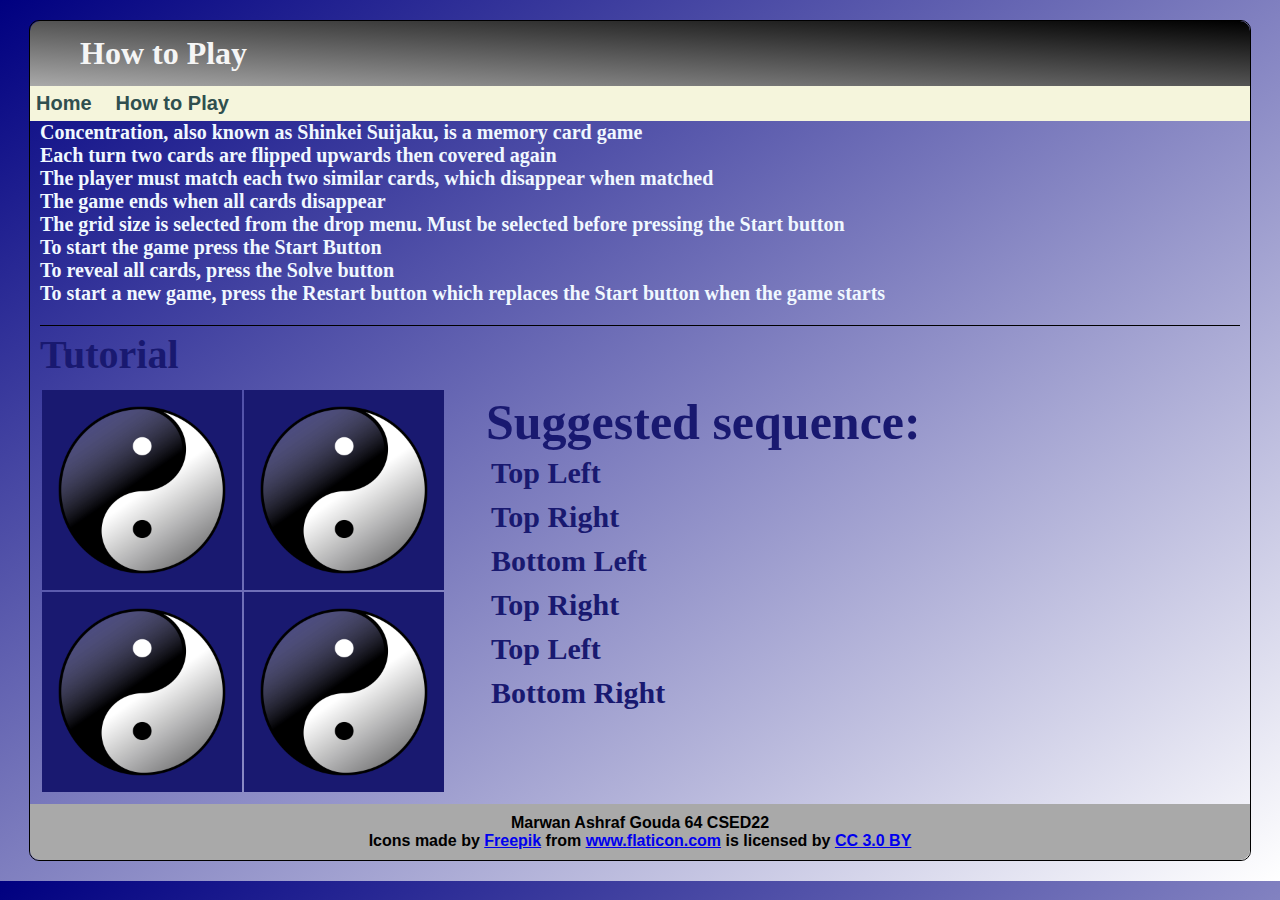
<file: tutorial.html>
<!DOCTYPE html>
<html lang="en">
<head>
    <meta charset="UTF-8">
    <meta name="viewport" content="width=device-width, initial-scale=1.0">
    <meta http-equiv="X-UA-Compatible" content="ie=edge">
    <title>Tutorial</title>
    <link rel="stylesheet" href="tutorial-style.css">
    <link rel="shortcut icon" href="Yin-Yang-Tattoos-PNG.png" />
    <script src="tutorial-script.js"></script>
</head>

<body>
    <div id="workspace">
        <header>
            <h1>How to Play</h1>
        </header>

        <nav>
            <ul>
                <li><a href="index.html">Home</a></li>
                <li><a href="tutorial.html">How to Play</a></li>
            </ul>
        </nav>
        <ul>
            <li> Concentration, also known as Shinkei Suijaku, is a memory card game</li>
            <li> Each turn two cards are flipped upwards then covered again </li>
            <li> The player must match each two similar cards, which disappear when matched </li>
            <li> The game ends when all cards disappear </li>
            <li> The grid size is selected from the drop menu. Must be selected before pressing the Start button</li>
            <li> To start the game press the Start Button</li>
            <li> To reveal all cards, press the Solve button</li>
            <li> To start a new game, press the Restart button which replaces the Start button when the game starts</li>
        </ul>
        <h3>Tutorial</h3>
        <table>
            <tr>
                <td>
                    <div class="enabled" id="container1">
                        <div id="card">
                            <div id="frontside"><img src="019-panda.png" alt=" "></div>
                            <div id="backside"><img src="Yin-Yang-Tattoos-PNG.png" alt=" "></div>
                        </div>
                    </div>
                </td>
                <td>
                    <div class="enabled" id="container2">
                        <div id="card">
                            <div id="frontside"><img src="049-bamboo.png" alt=" "></div>
                            <div id="backside"><img src="Yin-Yang-Tattoos-PNG.png" alt=" "></div>                        
                        </div>
                    </div>
                </td>
            </tr>
            <tr>
                <td>
                    <div class="enabled" id="container3">
                        <div id="card">                            
                            <div id="frontside"><img src="049-bamboo.png" alt=" "></div>
                            <div id="backside"><img src="Yin-Yang-Tattoos-PNG.png" alt=" "></div>
                        </div>
                    </div>
                </td>
                <td>
                    <div class="enabled" id="container4">
                        <div id="card">
                            <div id="frontside"><img src="019-panda.png" alt=" "></div>
                            <div id="backside"><img src="Yin-Yang-Tattoos-PNG.png" alt=" "></div>
                        </div>
                    </div>
                </td>
            </tr>
        </table>
        <aside id="tips">
            Suggested sequence:
            <ol>
                <li>Top Left</li>
                <li>Top Right</li>
                <li>Bottom Left</li>
                <li>Top Right</li>
                <li>Top Left</li>
                <li>Bottom Right</li>
            </ol>
        </aside>
        <footer>
            <p>Marwan Ashraf Gouda 64 CSED22</p>
            <div>Icons made by <a href="https://www.freepik.com/" title="Freepik">Freepik</a> from <a href="https://www.flaticon.com/"             title="Flaticon">www.flaticon.com</a> is licensed by <a href="http://creativecommons.org/licenses/by/3.0/"             title="Creative Commons BY 3.0" target="_blank">CC 3.0 BY</a></div>
        </footer>
    </div>
</body>
</html>
</file>
<file: tutorial-style.css>
*{
    margin: 0px;
    padding: 0px;
}
body{
    text-align: center;
    color: midnightblue ;
    background: linear-gradient(to bottom right, navy,white);
}
header, nav, section, aside, footer{
    display: block;
}
#workspace {
    width: 1220px;
    border: 1px solid black;
    margin: 20px auto;
    text-align: left;
    border-radius: 10px;
}
header {
    padding: 14px;
    font-family: cursive;
    background: linear-gradient(to top right,darkgrey,black) ; 
    border-radius: 10px 10px 0px 0px;
    padding-left: 50px;
    color: whitesmoke;
}
nav{
    padding: 6px;
    background-color: beige;
}
li {
    list-style: none;
    display: inline-block;
    padding-right: 20px;
    font-size: 20px;
    font-weight: bold;
    font-family: 'Franklin Gothic Medium', 'Arial Narrow', Arial, sans-serif;
}

li > a:link{
    text-decoration: none;
    color: darkslategrey;
}
li > a:visited{
    text-decoration: none;
    color: darkslategrey;
}
li > a:hover{
    font-size: 18px;
}
ol > li {
    display: block;
    padding: 5px;
    font-size: 30px;
    font-family: cursive;
}
div > ul > li{
    font-family: cursive;
    font-size: 20px;
    display: block;
    margin-left: 10px;
    color: aliceblue
}
table{
    margin: 10px;
    float: left;
}
h3{
    font-family: cursive;
    font-size: 20px;
    margin-top: 20px;
    margin-left: 10px;
    margin-right: 10px;
    padding-top: 5px;;
    border-top: 1px solid black;
    font-size: 40px;
}
aside{
    float: left;
    font-size: 50px;
    font-weight: bold;
    font-family: cursive;
    padding: 15px 10px 30px 30px;
}
#container1, #container2, #container3, #container4{
    position: relative;
    width: 200px;
    height: 200px;
}
#card{
    position: absolute;
    width: 100%;
    height: 100%;
    transform-style: preserve-3d;
    transition: all 0.5s ease;    
}
#container1:hover, #container2:hover, #container3:hover, #container4:hover{
    width: 198px;
    height: 198px;
}
#backside{
    position: absolute;
    width: 100%;
    height: 100%;
    backface-visibility: hidden;
    background-color: midnightblue;
}
#frontside{
    position: absolute;
    width: 100%;
    height: 100%;
    backface-visibility: hidden;
    transform: rotateY(180deg);
}
.enabled > .flipped{
    transform:rotateY(180deg);
}
.vanish{
    position: static;
    transform-origin: center center;
    transform: rotate(360deg);
    width: 0px;
    height: 0px;    
    transition: all 1s ease;
    transition-delay: 0.5s;
    pointer-events: none;
}
img{
    width: 100%;
    height: 100%;
}
.disabled{
    pointer-events: none;
}
footer {
    clear: both;
    background-color: darkgray; 
    color: black;
    border-radius: 0px 0px 10px 10px;
    padding: 10px;
    text-align: center;
    font-weight: bold;
    font-family: 'Trebuchet MS', 'Lucida Sans Unicode', 'Lucida Grande', 'Lucida Sans', Arial, sans-serif;
}
</file>
